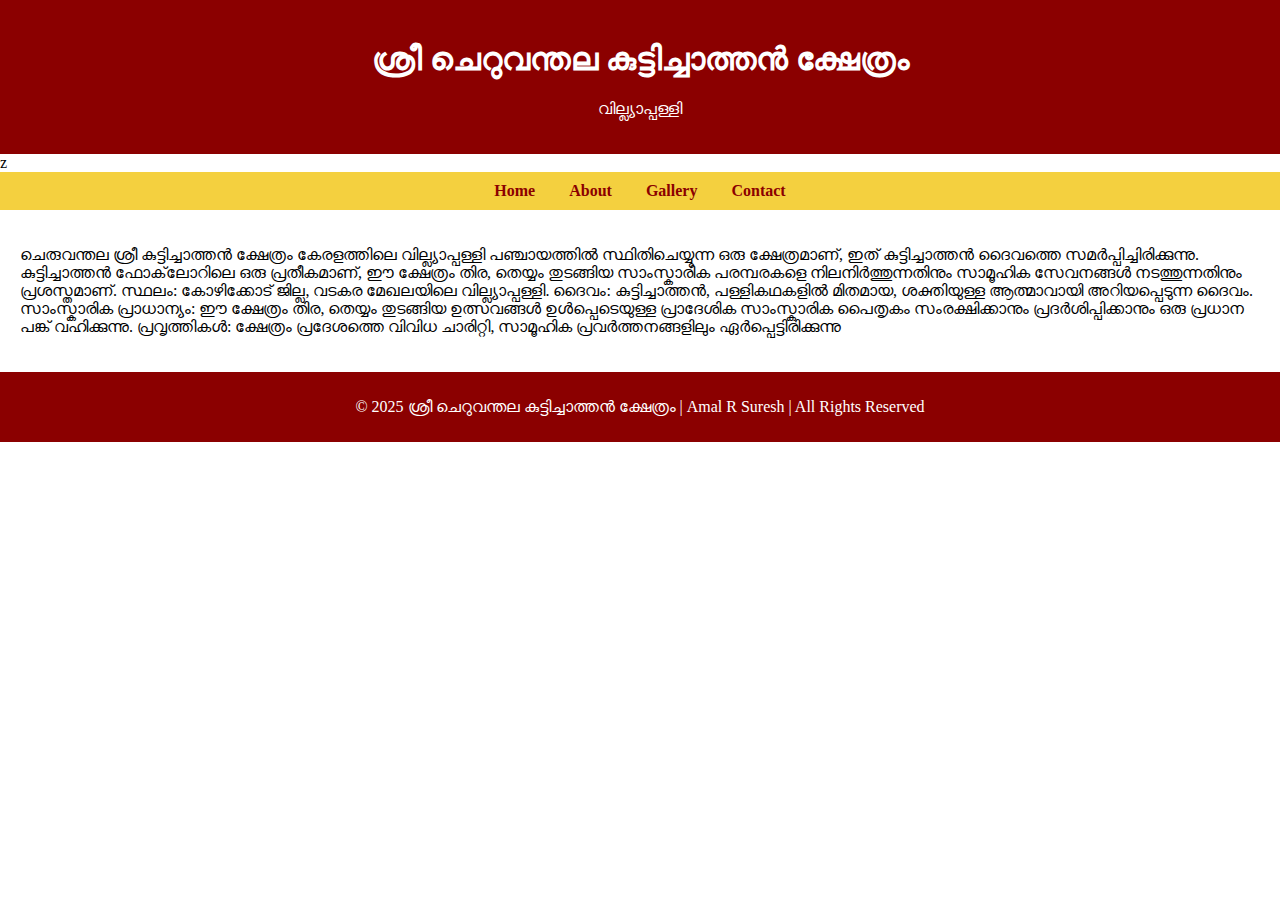
<file: index.html>
<!DOCTYPE html>
<html lang="en">
<head>
  <meta charset="UTF-8">
  <meta name="viewport" content="width=device-width, initial-scale=1.0">
  <title>ശ്രീ  ചെറുവന്തല കുട്ടിച്ചാത്തൻ ക്ഷേത്രം </title>
  <link rel="stylesheet" href="./style.css">
</head>
<body>

<header>
  <h1>ശ്രീ  ചെറുവന്തല കുട്ടിച്ചാത്തൻ ക്ഷേത്രം </h1>
  <p>വില്ല്യാപ്പള്ളി</p>
</header>z

<nav>
  <a href="#home">Home</a>
  <a href="./about.html">About</a>
  <a href="./gallery.html">Gallery</a>
  <a href="./contacts.html">Contact</a>
</nav>




<!------------Home-------------->
<div>

  <section id="home">
    <p>ചെരുവന്തല ശ്രീ കുട്ടിച്ചാത്തന്‍ ക്ഷേത്രം കേരളത്തിലെ വില്ല്യാപ്പള്ളി പഞ്ചായത്തിൽ സ്ഥിതിചെയ്യുന്ന ഒരു ക്ഷേത്രമാണ്, ഇത് കുട്ടിച്ചാത്തന്‍ ദൈവത്തെ സമർപ്പിച്ചിരിക്കുന്നു. കുട്ടിച്ചാത്തന്‍ ഫോക്‌ലോറിലെ ഒരു പ്രതീകമാണ്, ഈ ക്ഷേത്രം തിര, തെയ്യം തുടങ്ങിയ സാംസ്കാരിക പരമ്പരകളെ നിലനിര്‍ത്തുന്നതിനും സാമൂഹിക സേവനങ്ങൾ നടത്തുന്നതിനും പ്രശസ്തമാണ്.

സ്ഥലം: കോഴിക്കോട് ജില്ല, വടകര മേഖലയിലെ വില്ല്യാപ്പള്ളി.

ദൈവം: കുട്ടിച്ചാത്തന്‍, പള്ളികഥകളിൽ മിതമായ, ശക്തിയുള്ള ആത്മാവായി അറിയപ്പെടുന്ന ദൈവം.

സാംസ്കാരിക പ്രാധാന്യം: ഈ ക്ഷേത്രം തിര, തെയ്യം തുടങ്ങിയ ഉത്സവങ്ങൾ ഉൾപ്പെടെയുള്ള പ്രാദേശിക സാംസ്കാരിക പൈതൃകം സംരക്ഷിക്കാനും പ്രദർശിപ്പിക്കാനും ഒരു പ്രധാന പങ്ക് വഹിക്കുന്നു.

പ്രവൃത്തികൾ: ക്ഷേത്രം പ്രദേശത്തെ വിവിധ ചാരിറ്റി, സാമൂഹിക പ്രവർത്തനങ്ങളിലും ഏർപ്പെട്ടിരിക്കുന്നു</p>

</div>
</section>

<footer>
  <p>&copy; 2025 ശ്രീ  ചെറുവന്തല കുട്ടിച്ചാത്തൻ ക്ഷേത്രം  | Amal R Suresh |  All Rights Reserved</p>
</footer>

</body>
</html>
</file>
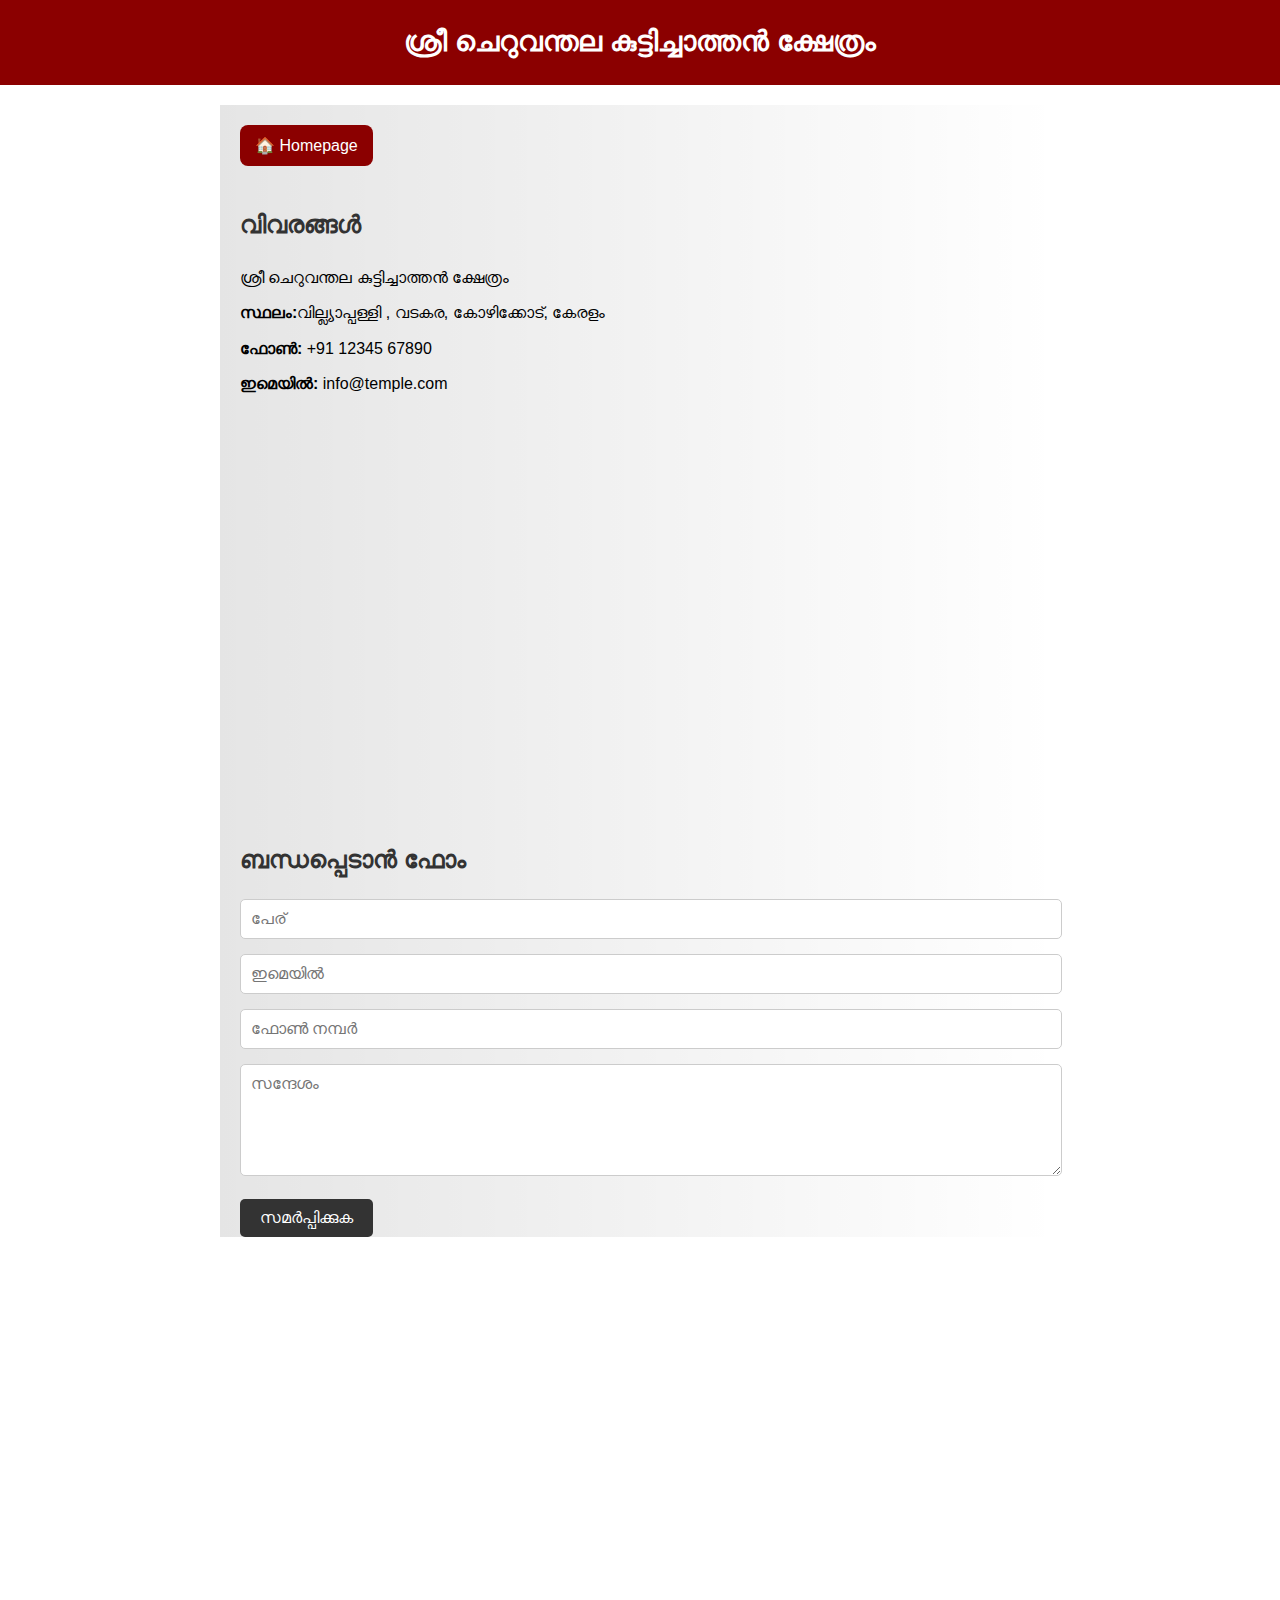
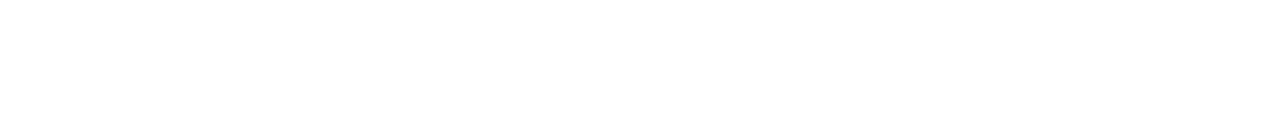
<file: contacts.html>
<!DOCTYPE html>
<html lang="ml">
<head>
  <meta charset="UTF-8">
  <meta name="viewport" content="width=device-width, initial-scale=1.0">
  <title>Contact Details</title>
  <style>
    body {
      font-family: Arial, sans-serif;
      margin: 0;
      padding: 0;
      background-image: url("https://i.pinimg.com/originals/73/1c/ef/731cef1a6419a95caab88e1ec83409b8.jpg");
      line-height: 1.6;
    }

    header {
      background-color: #8b0000;
      color: white;
      text-align: center;
      padding: 20px 0;
    }

    header h1 {
      margin: 0;
      font-size: 28px;
    }

    .container {
      max-width: 800px;
      margin: 20px auto;
      padding: 0 20px;
      background: linear-gradient(to right, rgba(0, 0, 0, 0.1), transparent);

      
    }

    h2 {
      color: #333;
      margin-top: 20px;
    }

    p {
      color: #555;
      font-size: 16px;
    }

    ul.contact-info {
      list-style-type: none;
      padding: 0;
    }

    ul.contact-info li {
      margin-bottom: 10px;
      font-size: 16px;
    }

    ul.contact-info li span {
      font-weight: bold;
    }

    form {
      margin-top: 20px;
    }

    form input, form textarea {
      width: 100%;
      padding: 10px;
      margin-bottom: 15px;
      border-radius: 5px;
      border: 1px solid #ccc;
      font-size: 16px;
    }

    form button {
      background-color: #333;
      color: white;
      padding: 10px 20px;
      border: none;
      border-radius: 5px;
      cursor: pointer;
      font-size: 16px;
    }

    form button:hover {
      background-color: #555;
    }

    .back-btn {
      display: inline-block;
      background: #8b0000;
      color: white;
      padding: 8px 15px;
      border-radius: 8px;
      text-decoration: none;
      margin: 20px 0;
      transition: 0.3s;
    }

    .back-btn:hover {
      background: #555;
    }
  </style>
</head>
<body>

  <header>
    <h1>ശ്രീ  ചെറുവന്തല കുട്ടിച്ചാത്തൻ ക്ഷേത്രം </h1>
  </header>

  <div class="container">
    <a href="./index.html" class="back-btn">🏠 Homepage</a>

    <h2>  വിവരങ്ങൾ</h2>
    <ul class="contact-info">
     <li>ശ്രീ  ചെറുവന്തല കുട്ടിച്ചാത്തൻ ക്ഷേത്രം</li>
      <li><span>സ്ഥലം:</span>വില്ല്യാപ്പള്ളി , വടകര, കോഴിക്കോട്, കേരളം</li>
      <li><span>ഫോൺ:</span> +91 12345 67890</li>
      <li><span>ഇമെയിൽ:</span> info@temple.com</li>
    </ul>

   


    <div class="map-container">
      <iframe src="https://www.google.com/maps/embed?pb=!1m18!1m12!1m3!1d3409.328684672725!2d75.635762209938!3d11.622878888534496!2m3!1f0!2f0!3f0!3m2!1i1024!2i768!4f13.1!3m3!1m2!1s0x3ba6811cca1b3d21%3A0xe0071b4b8e1798b8!2zQ2hlcnV2YW50aGFsYSBTcmVlIEt1dHRpY2hhdGhhbiBUZW1wbGUg4LSa4LWG4LSx4LWB4LS14LSo4LWN4LSk4LSyIOC0tuC1jeC0sOC1gCDgtJXgtYHgtJ_gtY3gtJ_gtL_gtJrgtY3gtJrgtL7gtKTgtY3gtKTgtbsg4LSV4LWN4LS34LWH4LSk4LWN4LSw4LSC!5e1!3m2!1sml!2sin!4v1760768875990!5m2!1sml!2sin" width="100" height="400" style="border:0;" allowfullscreen="" loading="lazy" referrerpolicy="no-referrer-when-downgrade"></iframe>
  </div> 

    <h2>ബന്ധപ്പെടാൻ ഫോം</h2>
    <form action="/submit-contact" method="post">
      <input type="text" name="name" placeholder="പേര്" required>
      <input type="email" name="email" placeholder="ഇമെയിൽ" required>
      <input type="tel" name="phone" placeholder="ഫോൺ നമ്പർ">
      <textarea name="message" rows="5" placeholder="സന്ദേശം" required></textarea>
      <button type="submit">സമർപ്പിക്കുക</button>
    </form>
  </div>

</body>
</html>

<iframe src="" width="600" height="450" style="border:0;" allowfullscreen="" loading="lazy" referrerpolicy="no-referrer-when-downgrade"></iframe>
</file>
<file: style.css>
body {
  font-family: 'Noto Serif', serif;
  background-image: url("https://i.pinimg.com/originals/73/1c/ef/731cef1a6419a95caab88e1ec83409b8.jpg");
  margin: 0;
  padding: 0;
}

header {
  background-color: #8b0000;
  color: white;
  text-align: center;
  padding: 20px;
}

nav {
  background-color: #f4d03f;
  text-align: center;
  padding: 10px;
}

nav a {
  color: #8b0000;
  text-decoration: none;
  margin: 15px;
  font-weight: bold;
}

section {
  padding: 20px;
}

footer {
  background-color: #8b0000;
  color: white;
  text-align: center;
  padding: 10px;
}
</file>
